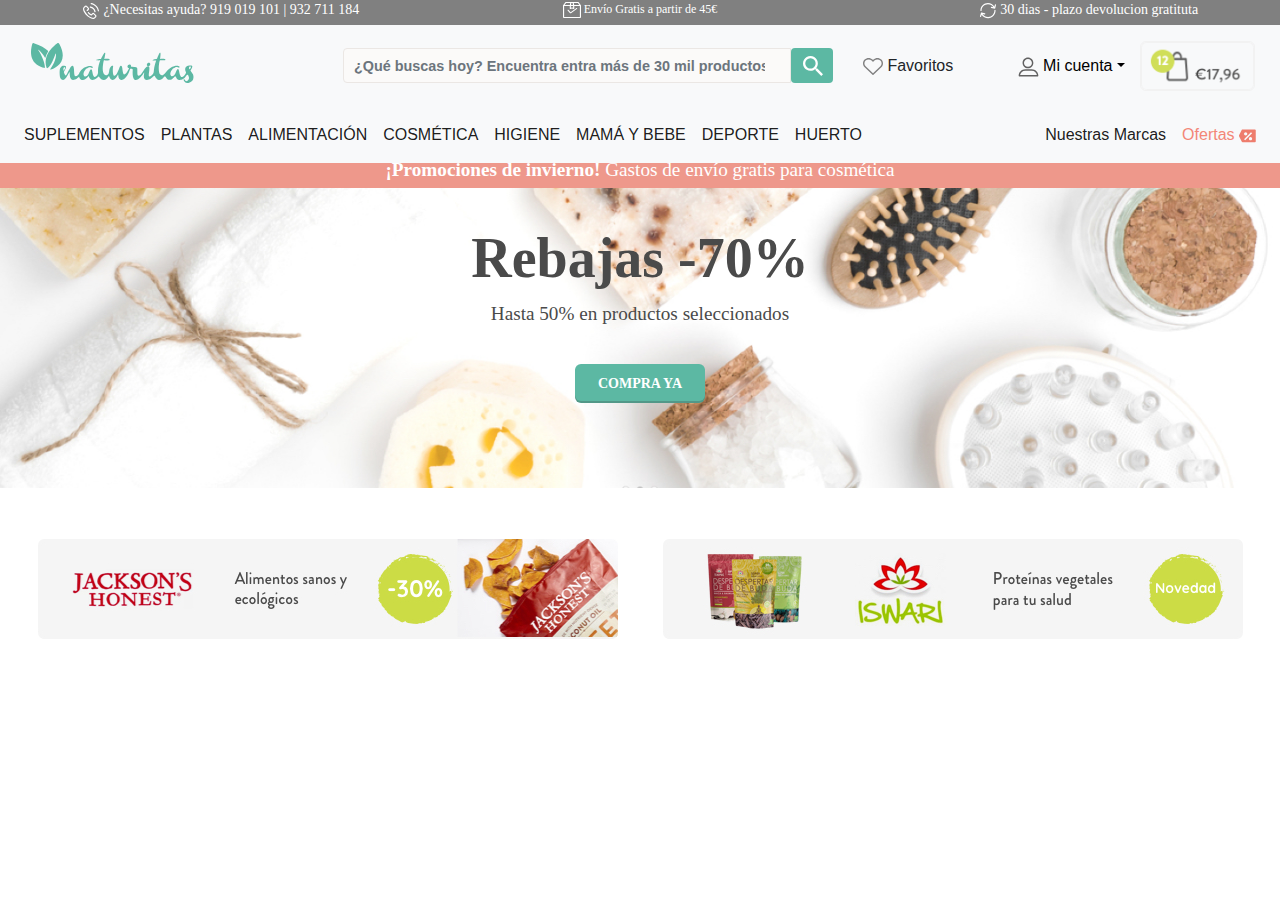
<file: index.html>
<!DOCTYPE html>

<html lang="es-ES">

<head>
    <meta charset="utf-8">
    <meta name="author" content="Irene León">
    <meta name="viewport" content="width=device-width, initial-scale=1">
    <title>Tarea WEB-1652</title>
    <!-- Latest compiled and minified CSS -->
    <link rel="stylesheet" href="https://maxcdn.bootstrapcdn.com/bootstrap/4.3.1/css/bootstrap.min.css">
    <!-- jQuery library -->
    <script src="https://ajax.googleapis.com/ajax/libs/jquery/3.3.1/jquery.min.js"></script>
    <!-- Popper JS -->
    <script src="https://cdnjs.cloudflare.com/ajax/libs/popper.js/1.14.7/umd/popper.min.js"></script>
    <!-- Latest compiled JavaScript -->
    <script src="https://maxcdn.bootstrapcdn.com/bootstrap/4.3.1/js/bootstrap.min.js"></script>
    <!-- my css-->
    <link rel="stylesheet" type="text/css" href="css/style.css">
</head>

<body>
    <header class="row d-flex align-items-center">
        <!--Barra Gris-->
        <div class="d-flex justify-content-around col-xs-12 rectangle-24">
            <p class="text-left necesitas-ayuda-91">
                <img src="img/phone-call (3).svg" class="shape">
                ¿Necesitas ayuda? 919 019 101 | 932 711 184
            </p>
            <p class="text-center envio-gratis-a-parti">
                <img src="img/delivery-box.svg" class="shape">
                Envío Gratis a partir de 45€
            </p>
            <p class="text-right dias-plazo-devo">
                <img src="img/devolucion.svg" class="shape">
                30 dias - plazo devolucion gratituta
            </p>
        </div>
        <!-- NavBar Mobile-->
        <div class="col-3 col-sm-12 col-md-12 navInvi">
            <nav class="navbar navbar-expand-lg navbar-light bg-light ">
                <button class="navbar-toggler btn" type="button" data-toggle="collapse"
                    data-target="#navbarSupportedContent" aria-controls="navbarSupportedContent" aria-expanded="false"
                    aria-label="Toggle navigation">
                    <img src="img/menu_mobile.svg">
                </button>
                <div class="collapse navbar-collapse" id="navbarSupportedContent">
                    <ul class="navbar-nav mr-auto">
                        <li class="nav-item active">
                            <a class="nav-link" href="#">SUPLEMENTOS <span class="sr-only">(current)</span></a>
                        </li>
                        <li class="nav-item active">
                            <a class="nav-link" href="#">PLANTAS <span class="sr-only">(current)</span></a>
                        </li>
                        <li class="nav-item active">
                            <a class="nav-link" href="#">ALIMENTACIÓN <span class="sr-only">(current)</span></a>
                        </li>
                        <li class="nav-item active">
                            <a class="nav-link" href="#">COSMÉTICA <span class="sr-only">(current)</span></a>
                        </li>
                        <li class="nav-item active">
                            <a class="nav-link" href="#">HIGIENE <span class="sr-only">(current)</span></a>
                        </li>
                        <li class="nav-item active">
                            <a class="nav-link" href="#">MAMÁ Y BEBE <span class="sr-only">(current)</span></a>
                        </li>
                        <li class="nav-item active">
                            <a class="nav-link" href="#">DEPORTE <span class="sr-only">(current)</span></a>
                        </li>
                        <li class="nav-item active">
                            <a class="nav-link" href="#">HUERTO <span class="sr-only">(current)</span></a>
                        </li>
                    </ul>
                </div>
            </nav>
        </div>
        <!--Imagenes-->
        <div class="col-8 col-sm-6 col-md-6 imgInvi">
            <div class="row">
                <div class="col-2 col-sm-2 col-md-3"><img src="img/telephone.svg"></div>
                <div class="col-6 col-sm-6 col-md-3"><img src="img/logo_naturitas.svg" class="fill-7"></div>
                <div class="col-2 col-sm-2 col-md-3 nav-item dropdown cuenta-invi-dos">
                    <img src="img/icono cuenta.svg">
                </div>
                <div class="col-2 col-sm-2 col-md-3 nav-item dropdown cuenta-invi">

                    <a class="nav-link dropdown-toggle" href="#" id="navbarDropdown" role="button" data-toggle="dropdown" aria-haspopup="true" aria-expanded="false"><img src="img/icono cuenta.svg">Mi cuenta</a>
                    <div class="dropdown-menu" aria-labelledby="navbarDropdown">
                        <a class="dropdown-item" href="#">Action</a>
                        <a class="dropdown-item" href="#">Another action</a>
                    </div>
                </div>
                <div class="col-2 col-sm-2 col-md-3"><img src="img/cart.svg"></div>
            </div>
        </div>
        <!--Buscador Mobile-->
        <div class="col-12 col-sm-6 col-md-4 buscaInvi">
            <form>
                <div class="input-group form-group ">
                    <input class="busca form-control" type="search" placeholder="¿Qué buscas hoy? " aria-label="Search">
                    <button class=" btnSearch" type="submit">
                        <img src="img/search.svg">
                    </button>
                </div>
            </form>
        </div>

        <!--Buscador Desktop
        <div class="col-12 col-sm-6 col-md-6 buscaInvi">
            <form>
                <div class="input-group form-group">
                    <input class="busca form-control" type="search"
                        placeholder="¿Qué buscas hoy? Encuentra entra más de 30 mil productos..." aria-label="Search">
                    <button class=" btnSearch" type="submit">
                        <img src="img/search.svg">
                    </button>
                </div>
            </form>
        </div>-->
        <div class="col-md-12 navVisible ">
            <nav class="navbar navbar-expand-lg navbar-light bg-light navVisible d-flex ">
                <div class="col-md-3 fill-7-2">
                    <img src="img/logo_naturitas.svg">
                </div>
                <div class="col-md-5 espacioBusca ">
                    <form>
                        <div class="input-group form-group">
                            <input class="busca form-control" type="search"
                                placeholder="¿Qué buscas hoy? Encuentra entra más de 30 mil productos..." aria-label="Search">
                            <button class=" btnSearch2  btn btn-info d-flex align-items-center" type="submit">
                                <img src="img/search.svg">
                            </button>
                        </div>
                    </form>
                </div>
                <div class="col-md-4 ">
                    <div class="row d-flex align-items-center">
                        <div class="col-md-4"><img src="img/favoritos.svg"> Favoritos</div>
                            <div class="col-2 col-sm-2 col-md-4 nav-item dropdown cuenta-invi">
                                <a class="nav-link dropdown-toggle" href="#" id="navbarDropdown" role="button" data-toggle="dropdown" aria-haspopup="true" aria-expanded="false"><img src="img/icono cuenta.svg"> Mi cuenta</a>
                                <div class="dropdown-menu" aria-labelledby="navbarDropdown">
                                    <a class="dropdown-item" href="#">Action</a>
                                    <a class="dropdown-item" href="#">Another action</a>
                                </div>
                            </div>
                            <div class="col-2 col-sm-2 col-md-4 "><img src="img/Carrito.png" class="rectangle-13"></div>
                        </div>

                </div>
            </nav>
        </div>
        <!-- NavBar Desktop-->
        <div class="col-4 col-sm-12 col-md-12 navVisible">
            <nav class="navbar navbar-expand-lg navbar-light bg-light  d-flex">
                <div class="collapse navbar-collapse" id="navbarSupportedContent">
                    <ul class="navbar-nav mr-auto">
                        <li class="nav-item active">
                            <a class="nav-link" href="#">SUPLEMENTOS <span class="sr-only">(current)</span></a>
                        </li>
                        <li class="nav-item active">
                            <a class="nav-link" href="#">PLANTAS <span class="sr-only">(current)</span></a>
                        </li>
                        <li class="nav-item active">
                            <a class="nav-link" href="#">ALIMENTACIÓN <span class="sr-only">(current)</span></a>
                        </li>
                        <li class="nav-item active">
                            <a class="nav-link" href="#">COSMÉTICA <span class="sr-only">(current)</span></a>
                        </li>
                        <li class="nav-item active">
                            <a class="nav-link" href="#">HIGIENE <span class="sr-only">(current)</span></a>
                        </li>
                        <li class="nav-item active">
                            <a class="nav-link" href="#">MAMÁ Y BEBE <span class="sr-only">(current)</span></a>
                        </li>
                        <li class="nav-item active">
                            <a class="nav-link" href="#">DEPORTE <span class="sr-only">(current)</span></a>
                        </li>
                        <li class="nav-item active">
                            <a class="nav-link" href="#">HUERTO <span class="sr-only">(current)</span></a>
                        </li>
                    </ul>
                </div>
                <div>
                    <ul class="navbar-nav mr-auto">
                        <li class="nav-item active">
                            <a class="nav-link" href="#">Nuestras Marcas</a>
                        </li>
                        <li class="nav-item active">
                            <a class="nav-link " href="#"><span class="rojo">Ofertas </span><img src="img/offers_icon.svg"></a>
                        </li>
                    </ul>
                </div>
            </nav>
    </div>
    </header>
    <!--Barra Rosa-->
    <div class="col-12 rectangle-18">
            <p class="promociones-de-invi">
                    <span class="promocion-negrita">¡Promociones de invierno! </span>Gastos de envío gratis para cosmética
            </p>
    </div>
    <div class="image-fondo bannerArriba"><br>
        <p class="rebajas-70">Rebajas -70%</p><br>
        <p class="hasta-50-en-product">Hasta 50% en productos seleccionados</p><br>
        <button type="button" class="btn btn-info rectangle-7"><span class="compra-ya">COMPRA YA</span></button>
    </div>
    <div class="bannerCentrado banInvi">
        <div >
            <img src="img/bannerp_01_mob.jpg">
        </div>
    </div>
    <!--Banners Desktop-->
    <div class="col-4 col-sm-12 col-md-12 d-flex justify-content-around banVisible">
        <div class=" mask bannerCentrado2 banVisible">
            <img src="img/bannerp_01.jpg">
        </div>
        <div class=" mask bannerCentrado2 banVisible">
            <img src="img/bannerp_02.jpg">
        </div>
    </div>

</body>

</html>
</file>
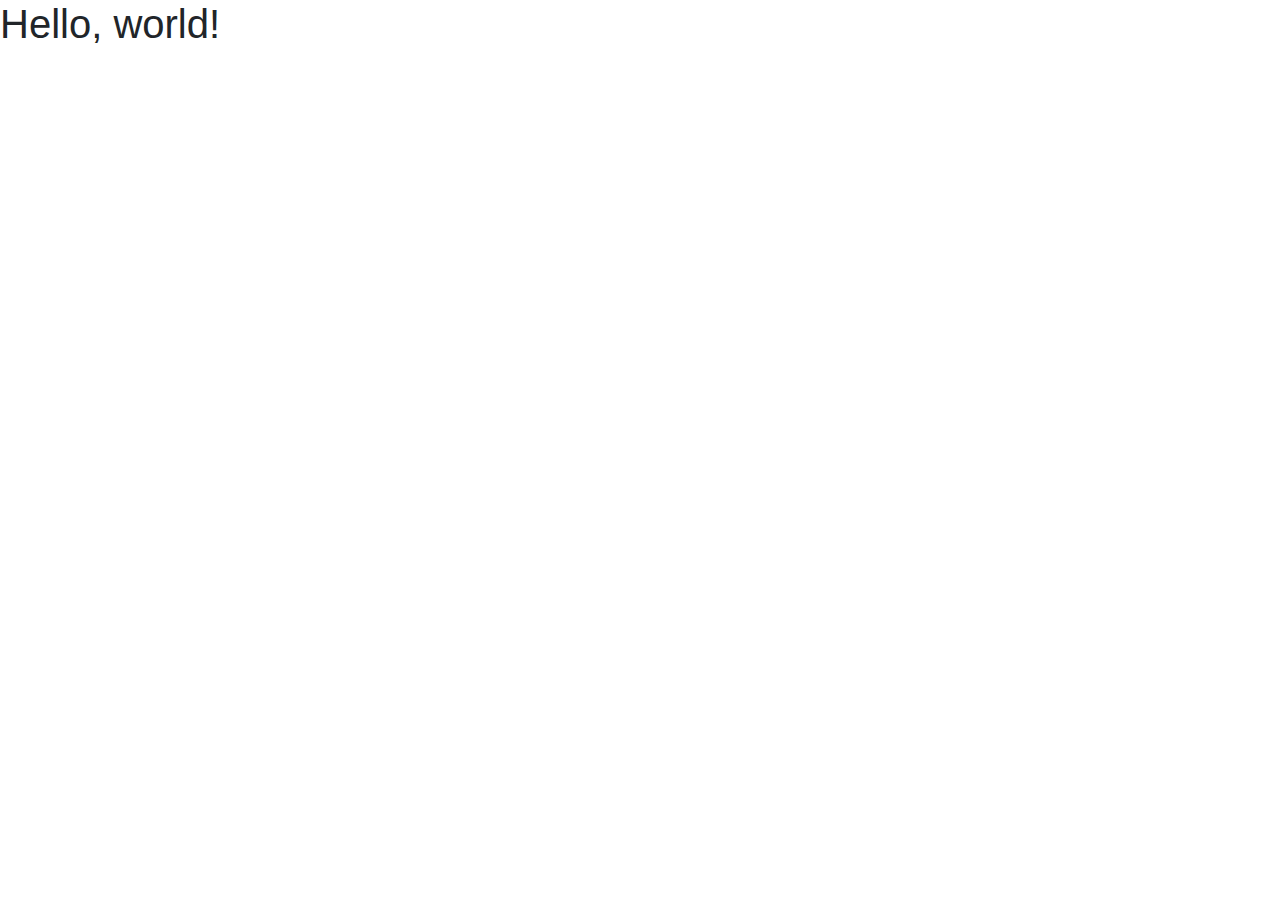
<file: header/header.html>
<!doctype html>
<html lang="en">
  <head>
    <!-- Required meta tags -->
    <meta charset="utf-8">
    <meta name="viewport" content="width=device-width, initial-scale=1, shrink-to-fit=no">

    <!-- Bootstrap CSS -->
    <link rel="stylesheet" href="https://stackpath.bootstrapcdn.com/bootstrap/4.3.1/css/bootstrap.min.css" integrity="sha384-ggOyR0iXCbMQv3Xipma34MD+dH/1fQ784/j6cY/iJTQUOhcWr7x9JvoRxT2MZw1T" crossorigin="anonymous">

    <title>Hello, world!</title>
  </head>
  <body>
    <h1>Hello, world!</h1>

    <!-- Optional JavaScript -->
    <!-- jQuery first, then Popper.js, then Bootstrap JS -->
    <script src="https://code.jquery.com/jquery-3.3.1.slim.min.js" integrity="sha384-q8i/X+965DzO0rT7abK41JStQIAqVgRVzpbzo5smXKp4YfRvH+8abtTE1Pi6jizo" crossorigin="anonymous"></script>
<script src="https://cdnjs.cloudflare.com/ajax/libs/popper.js/1.14.7/umd/popper.min.js" integrity="sha384-UO2eT0CpHqdSJQ6hJty5KVphtPhzWj9WO1clHTMGa3JDZwrnQq4sF86dIHNDz0W1" crossorigin="anonymous"></script>
<script src="https://stackpath.bootstrapcdn.com/bootstrap/4.3.1/js/bootstrap.min.js" integrity="sha384-JjSmVgyd0p3pXB1rRibZUAYoIIy6OrQ6VrjIEaFf/nJGzIxFDsf4x0xIM+B07jRM" crossorigin="anonymous"></script>
  </body>
</html>
</file>
<file: css/style.css>
.rectangle-24 {	
    height: 25px;	
    width: 100%;	
    background-color: #808080;
    text-align: center;
}
.necesitas-ayuda-91 {
	height: 10px;
	width: 287px;
	color: #FFFFFF;
	font-family: "Brandon Grotesque";
	font-size: 14px;
	font-weight: 500;
	line-height: 20px;
}

.shape {	
    height: 16px;	
    width: 18px;
}
.envio-gratis-a-parti {	
    /*height: 18px;	
    width: 136px;*/	
    color: #FFFFFF;	
    font-family: "Brandon Grotesque";	
    font-size: 12px;	
    font-weight: 500;	
    line-height: 18px;
}
.dias-plazo-devo {
	height: 30px;
	width: 287px;
	color: #FFFFFF;
	font-family: "Brandon Grotesque";
	font-size: 14px;
	font-weight: 500;
	line-height: 20px;
	text-align: right;
}
.fill-1 {	
    height: 18.88px;	
    width: 20.27px;
}
.menu {	
    font-size: 8px;
    height: 4.56px;
    width: 17.84px;
}
.fill-7 {
	height: 22.08px;
	width: 95.43px;
}
.fill-7-2 {
    margin-bottom: 15px;
    height: 30.53px;
    width: 134.3px;
}
.btnMenu{
    border: 0px;
}
#navbarDropdown{
    color: black;
}
.busca {	
    height: 35px;	
    width: 312px;	
    border: 1px solid #EBE7E4;	
    background-color: #FBFAF9;
    padding: 10px;
}
.busca2 {	
    height: 35px;	
    width: 312px;	
    border: 1px solid #EBE7E4;	
    background-color: #FBFAF9;
    padding: 10px;
    font-weight: bold;

}
.rectangle {	
    width: 40px;	
    background-color: #5CB8A3;
}
.btnSearch {	
    height: 35px;	
    width: 35px;	
    background-color: #5CB8A3;
}
.btnSearch2 {		
    width: 42px;	
    background-color: #5CB8A3;
    border: none;
}
.rectangle-18 {
	height: 25px;
	width: 100%;
	background-color: #EE988B;
}

.promociones-de-invi {
	height: 16px;
	width: 100%;
	color: #FFFFFF;
	font-family: "Brandon Grotesque";
	font-size: 12px;
	line-height: 14px;
	text-align: center;
}
.promo{
    font-weight: bold;
}
.image-fondo{
    background-image: url("../img/Montaje_productos.jpg");
    background-size: cover;
    background-repeat: no-repeat;
    background-position: center;
    height: 300px;
    width: 100% ;
    text-align: center;
}
.rebajas-70 {	
    padding-top: 20px;
    height: 52px;	
    width: 100%;	
    color: #4A4A4A;	
    font-family: "Brandon Grotesque";	
    font-size: 36px;	
    font-weight: bold;	
    line-height: 52px;	
    text-align: center;
}
.hasta-50-en-product {	
    height: 20px;	
    width: 100%;	
    color: #4A4A4A;	
    font-family: "Brandon Grotesque";	
    font-size: 14px;	
    font-weight: 500;	
    line-height: 20px;	
    text-align: center;
}
.rectangle-7 {
	height: 37px;
	width: 129.9px;
	border-radius: 6px;
	background-color: #5CB8A3;
    box-shadow: 0 2px 0 0 #529888;
    border: none;
}
.compra-ya {
	height: 20px;
	width: 89.25px;
	color: #FFFFFF;
	font-family: "Brandon Grotesque";
	font-size: 14px;
	font-weight: bold;
	line-height: 20px;
    text-align: center;
}
.cuenta-invi-dos{
    display: none;
}
.rojo{
    color: rgb(243, 134, 119);

}
.navVisible{
    display: inline;
}
.navInvi{
    display: none;
}
.buscaVisible{
    padding: 10px;
    display:inline;
}
.imgVisible{
    display: inline;
}
.imgInvi{
    display: none;
}

.buscaInvi{
    display: none;
}
.logo-izquierda{
    float: left;
    border: 5px solid red;
}
.espacioBusca{
    margin-top: 15px;
}
.rectangle-13 {
	height: 50px;
	width: 115px;
	border: 1px solid #F2F2F2;
	border-radius: 6px;
}
.mask {
	height: 100px;
	width: 320px;
	border-radius: 6px;
	background-color: #F5F5F5;
}
.bannerCentrado{
    width: 100%;
    background-color: white;
    margin-top:2%;
    text-align: center;
}
.bannerCentrado2{
    width: 50%;
    background-color: white;
    margin-top:2%;
    text-align: center;
}
.bannerArriba{
    margin-bottom: 2%;
}
.banVisible{
    display: inline;
}
.banInvi{
    display: none;
    margin-top: 2%;
}
.busca::placeholder {
    font-weight: bold;
    font-size: 0.9em;
}

@media(max-width: 730px){
    .necesitas-ayuda-91{
        display: none;
    }
    .dias-plazo-devo {
        display: none;
    }
    
}
@media(max-width:990px){
    .cuenta-invi{
        display: none;
    }
    .cuenta-invi-dos{
        display:inline-block;
    }
    .navVisible{
        display: none;
    }
    .navInvi{
        display: inline;
    }
    .buscaVisible{
        padding: 10px;
        display:none;
    }
    .buscaInvi{
        display: inline;
    }
    .imgVisible{
        display: none;
    }
    .imgInvi{
        display: inline;
    }
    .banVisible{
        display: none;
    }
    .banInvi{
        display: inline;
    }
    
    
}
@media(min-width:991px){
    .promociones-de-invi{
        font-size: 1.2em;
    }
    .promocion-negrita{
        font-weight: bold;
    }
    .bannerCentrado{
        width: 100%;
        background-color: white;
        margin-top:2%;
        text-align: center;
    }
    .bannerCentrado2{
        width: 50%;
    }
    .banVisible{
        display: inline-block;
    }
    .banInvi{
        display: none;
    }
    .mask {
        width: 700px;

    }
    .rebajas-70{
        font-size: 3.5em;
    }
    .hasta-50-en-product{
        font-size: 1.2em;
    }
    
    
}
@media(min-width:1140){
    .bannerCentrado2{
        width: 50%;
    }
}
</file>
